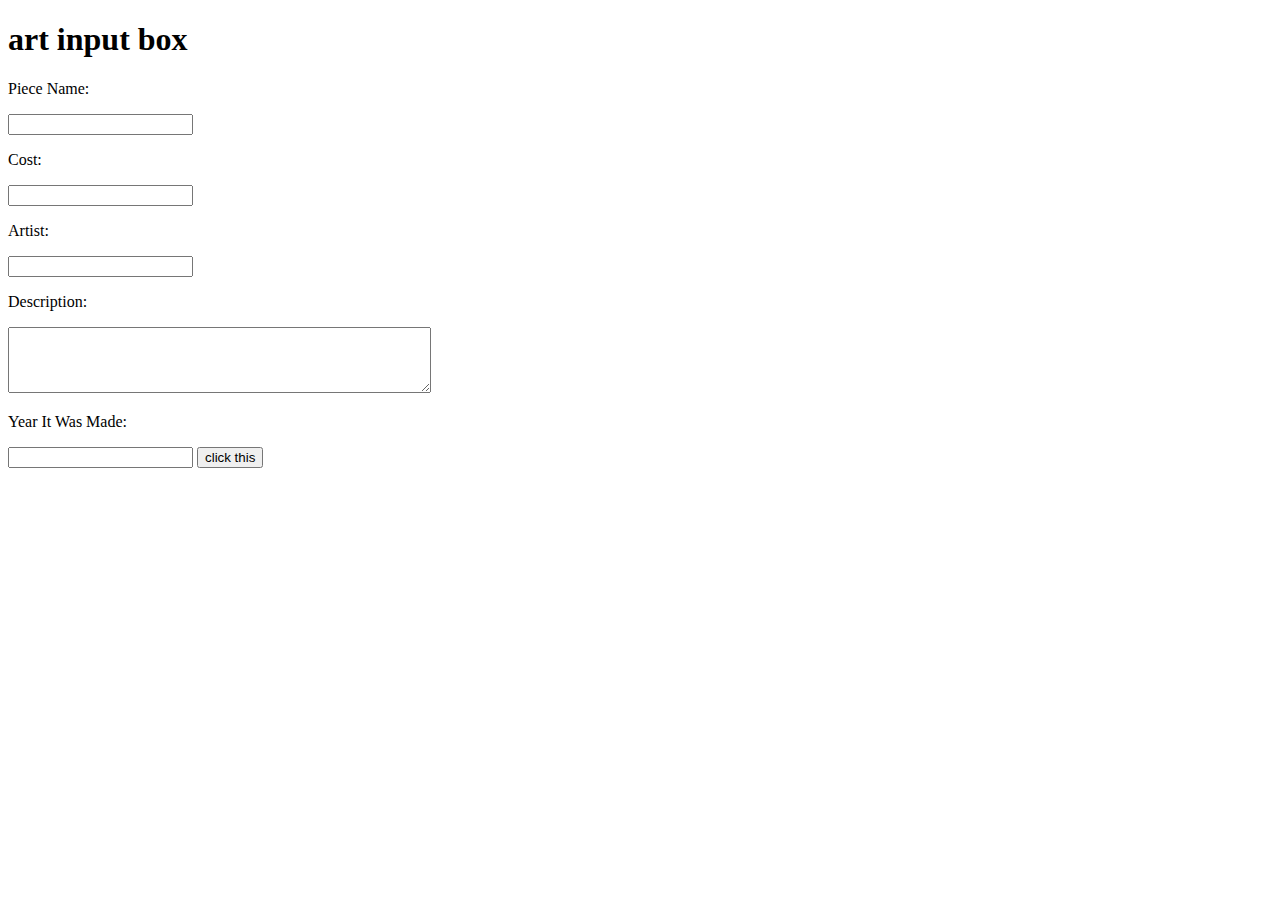
<file: index2.html>
<!DOCTYPE html>
<html>
  <head>
  <script src="javascript/index2.js"></script>
  </head>
  
  <body>
  

    <div class = "container">
      
      <h1 class="header">
        art input box
      </h1> 
      <p class="sub_title" id="piecename_p">Piece Name:</p> 
        <input type="text" id= "piecename" name="piecename" class="">      
      <p class="sub_title" id="cost_p">Cost:</p> 
        <input type="number" id= "cost" name="cost" class="">
      <p class="sub_title" id="artist_p">Artist:</p> 
        <input type="text" id="artist" name="artist" class="">      
      <p class="sub_title" id="description_p">Description:</p>
      <textarea id = "description" name = "description" class="" rows="4" cols="50">
        
      </textarea>
      <p class="sub_title" id="year_p">Year It Was Made:</p> 
        <input type="number" id= "year" name="year" class="">
      <button onclick="art()" class="button" >click this</button>
      <p id="output_here" style=""></p>
    </div>
  </body>
</html>
</file>
